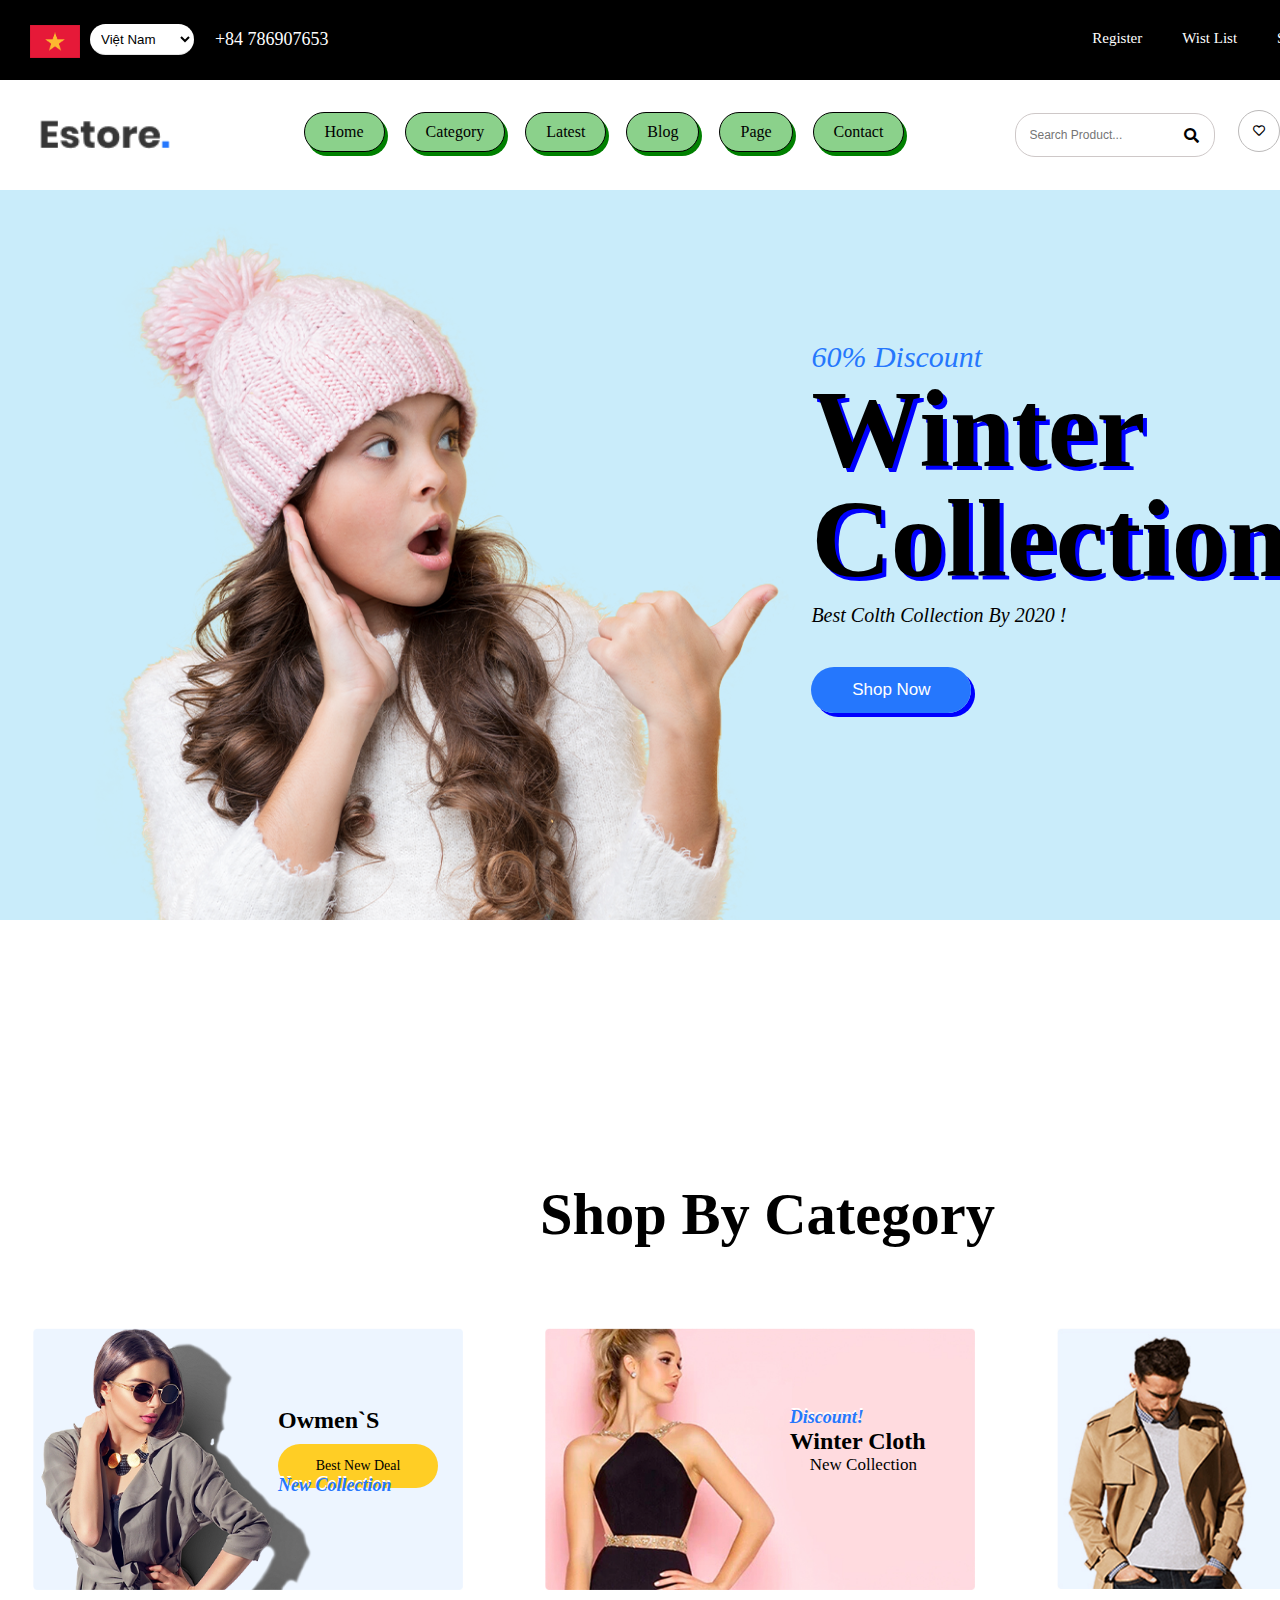
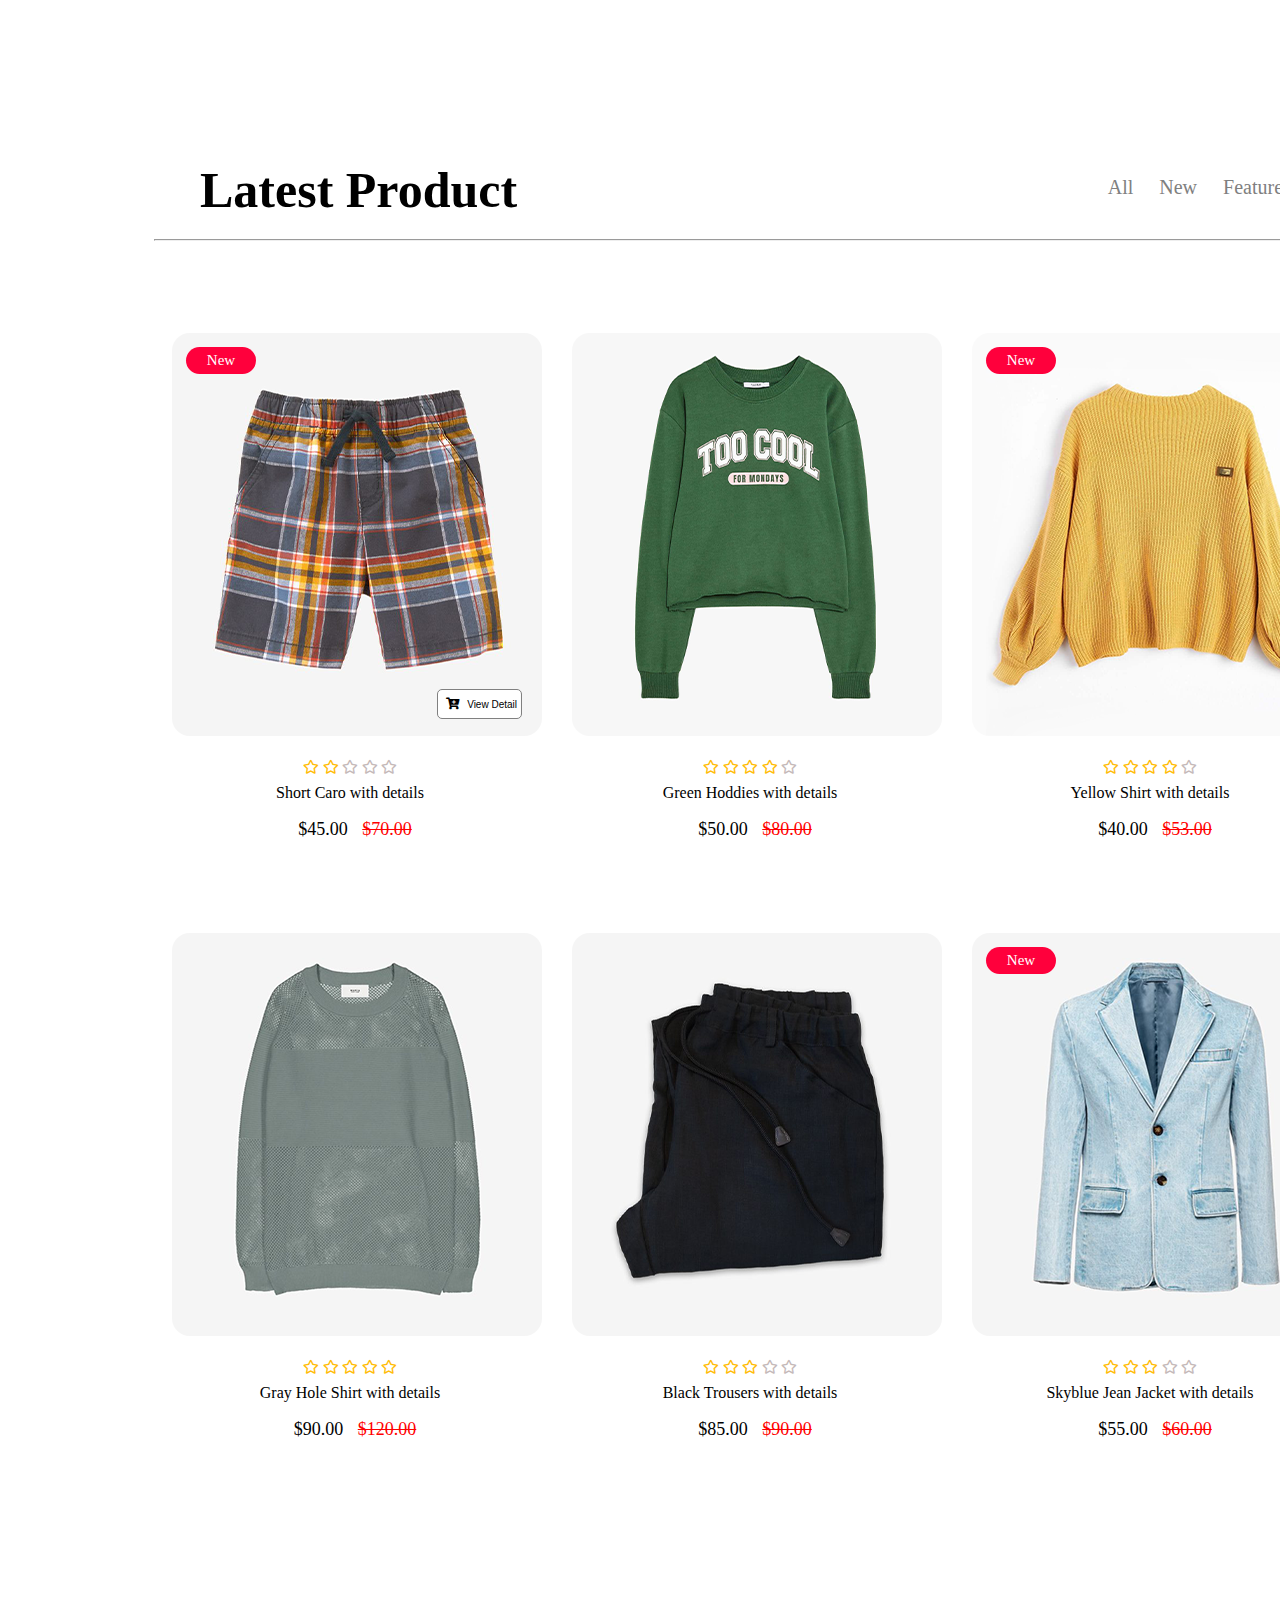
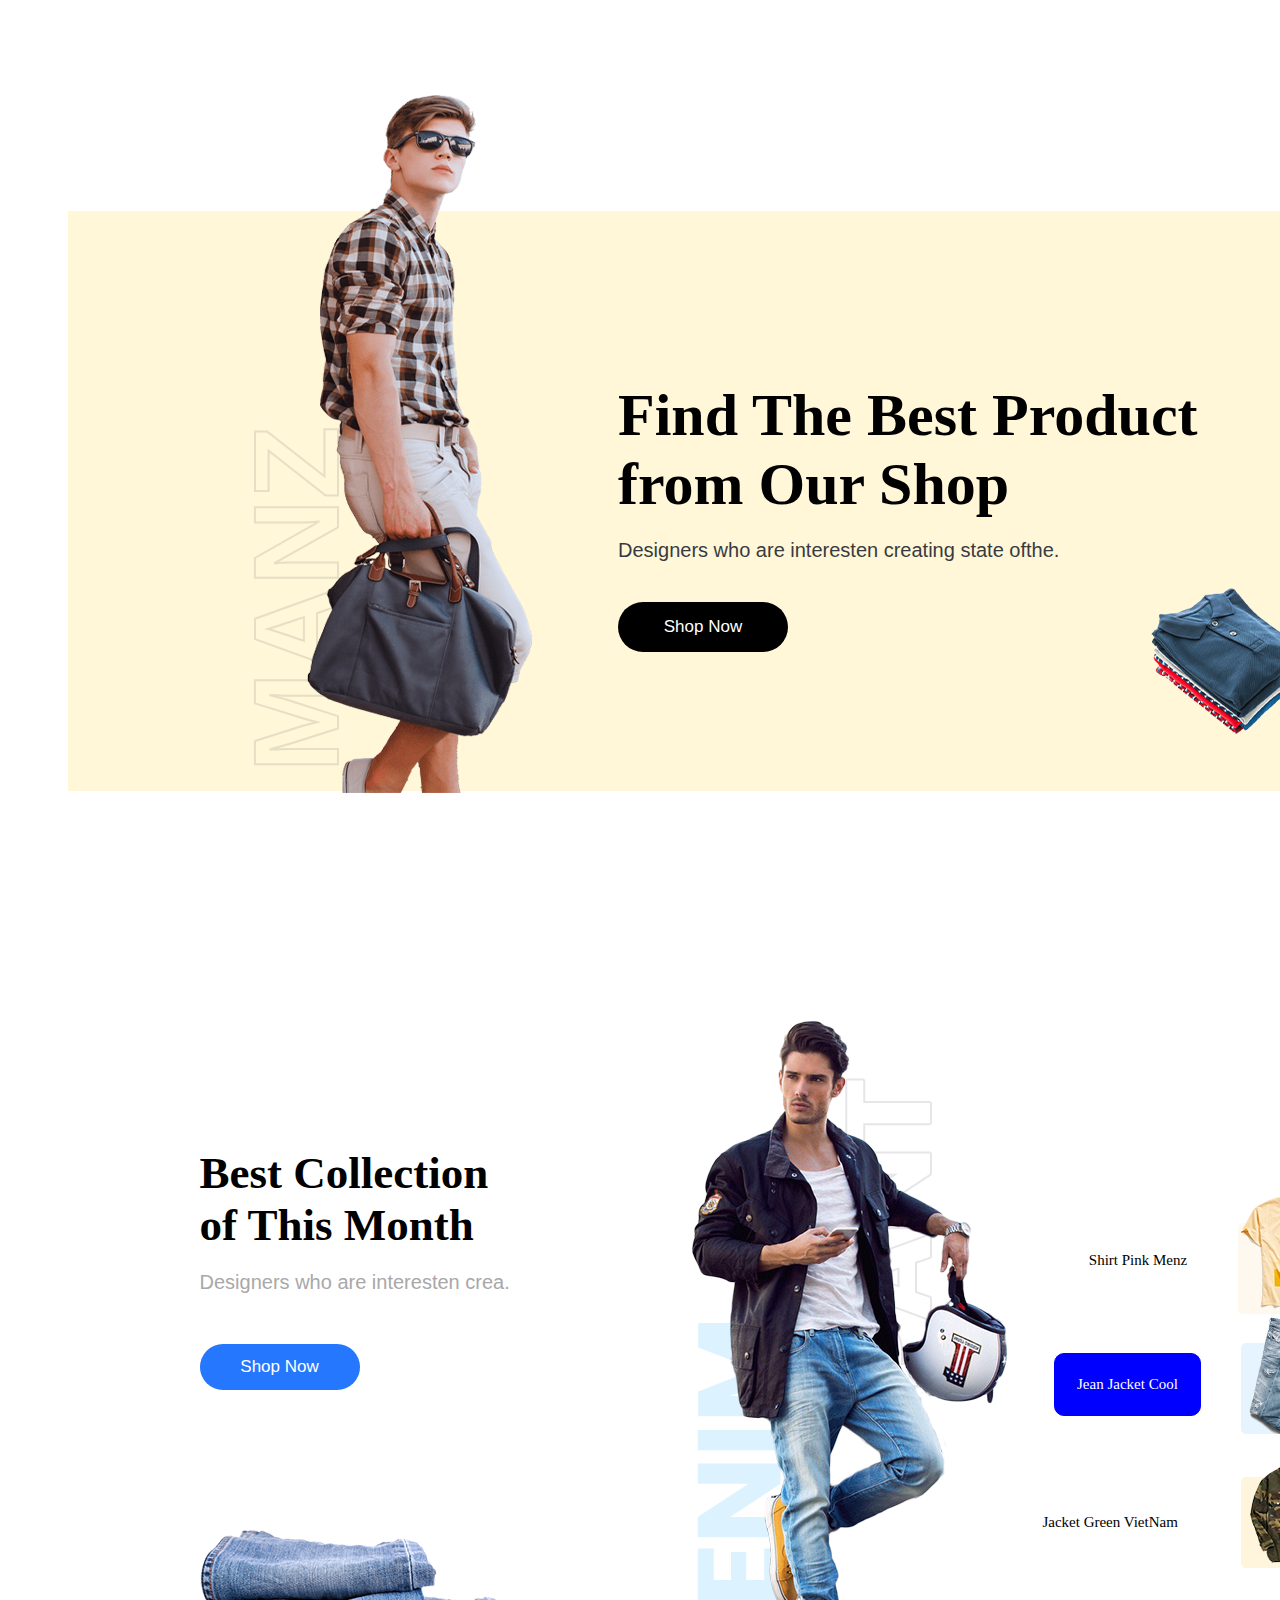
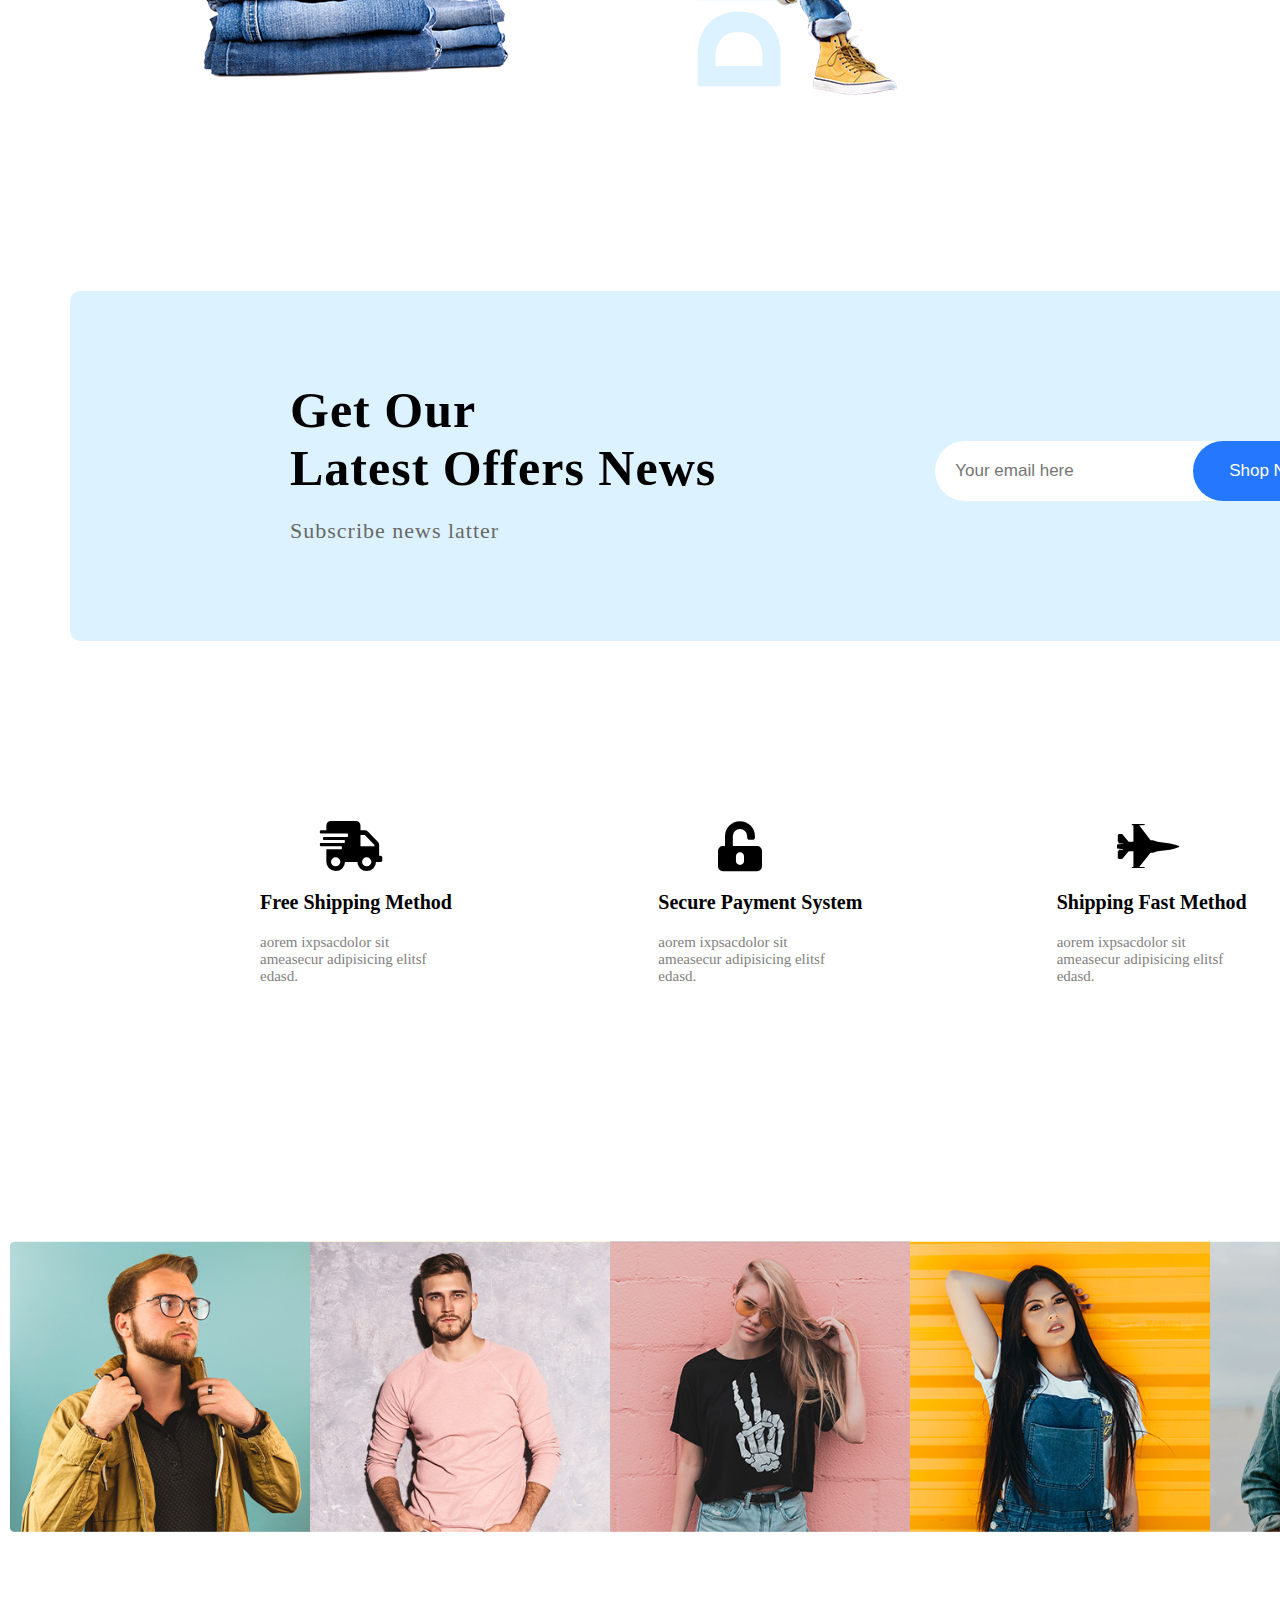
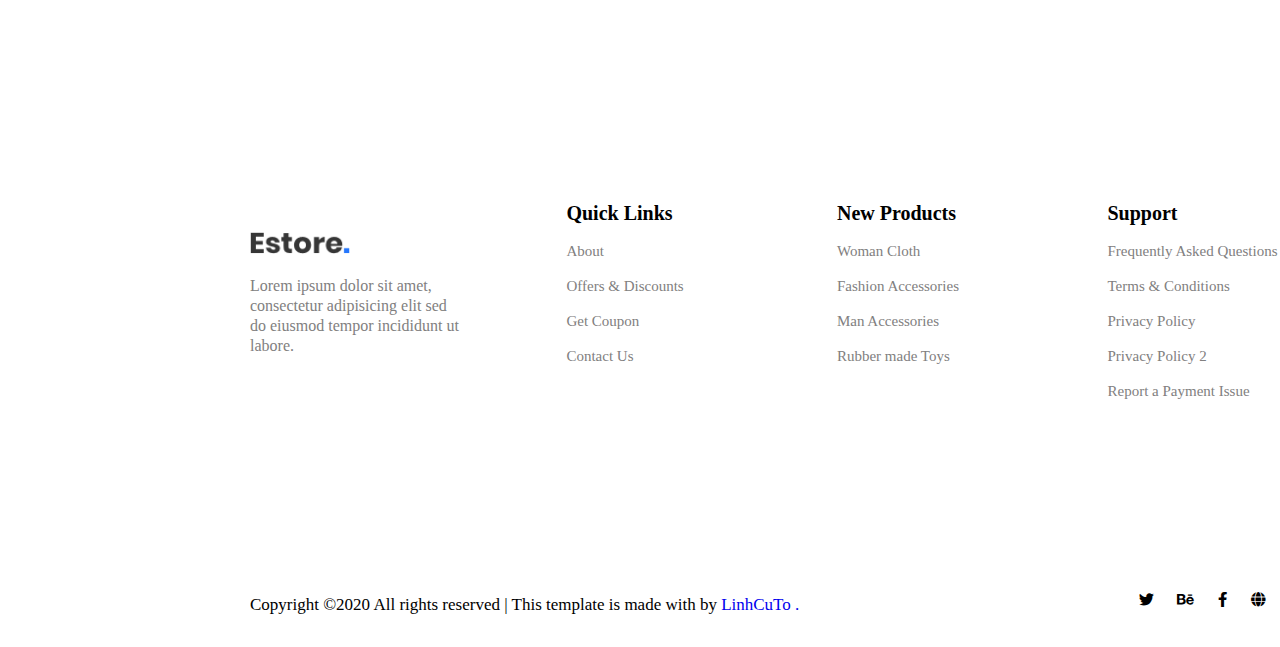
<file: index.html>
<!DOCTYPE html>
<html lang="en">

<head>
    <meta charset="UTF-8">
    <meta name="viewport" content="width=device-width, initial-scale=1.0">
    <!-- owlcarousel tao slider -->
    <link rel="stylesheet" href="/css/owl.carousel.min.css">
    <link rel=" stylesheet " href="/css/owl.theme.default.min.css">
    <!-- font -->
    <link rel="stylesheet " href="./css/font/font/css/all.min.css ">
    <link rel="stylesheet " href="css/style.css ">
    <title>Clothes</title>
</head>

<body>
    <div class="container ">
        <!-- START PHAN ACCOUNT TREN CUNG -->
        <div class="header_account ">
            <div class="flag_country ">
                <img src="/css/img/vietnam.png " alt=" ">
                <select name=" " id=" " class="select_country ">
                    <option value=" ">Việt Nam</option>
                    <option value=" ">Hoa Kỳ</option>
                    <option value=" ">Đức</option>
                    <option value=" ">Brazil</option>
                    <option value=" ">Thái Lan</option>
                    <option value=" ">Trung Quốc</option>
                    <option value=" ">Amernia</option>
                </select>
                <small>+84 786907653</small>
            </div>
            <div class="menuAccount ">
                <ul>
                    <li>
                        <a href="SignUp.html" target="blank">Register</a>
                    </li>
                    <li>
                        <a href=" ">Wist List</a>
                    </li>
                    <li>
                        <a href=" ">Shopping</a>
                    </li>
                    <li>
                        <a href=" ">Cart</a>
                    </li>
                    <li>
                        <a href=" ">Check Out</a>
                    </li>


                </ul>
            </div>


        </div>
        <!-- START PHAN HEADER -->
        <header>
            <div class="logo ">
                <a href=" "> <img src="/css/img/logo (1).png " alt=" "></a>
            </div>

            <nav class="menu ">
                <ul>
                    <li>
                        <a href=" ">Home</a>
                    </li>
                    <li>
                        <a href=" ">Category</a>
                        <ul class="sub_menu">
                            <li>
                                <a href="">Children's Wear</a>
                            </li>
                            <li>
                                <a href="">Office Clothing</a>
                            </li>
                            <li>
                                <a href="">Youthful Style</a>
                            </li>
                            <li>
                                <a href="">Cool Baby</a>
                            </li>
                            <li>
                                <a href="">Evening Dress</a>
                            </li>
                            <li>
                                <a href="">Gentlemen Luxury</a>
                            </li>

                        </ul>
                    </li>
                    <li>
                        <a href=" ">Latest</a>
                    </li>
                    <li>
                        <a href=" ">Blog</a>
                    </li>
                    <li>
                        <a href=" ">Page</a>
                    </li>
                    <li>
                        <a href=" ">Contact</a>
                        <ul class="sub_menu">
                            <li>
                                <a href="https://www.facebook.com/linh04102000/" target="blank"><i class="fab fa-facebook-f " style="color: green;"></i>Facebook</a>
                            </li>
                            <li>
                                <a href="/zaloQR.html" target="blank"> <img src="/css/img/zalo (1).png" alt="" style="width:23px;margin:6px 0px 0px 6px;color: green;"> Zalo</a>
                            </li>
                            <li>
                                <a href=""><i class="fas fa-phone-volume" style="margin-left:12px;color: green;" ></i>      055899433</a>
                            </li>
                        </ul>
                    </li>
                </ul>

            </nav>


            <div class="boxSearch ">
                <input type="text " name="search " id=" " placeholder="Search Product... ">
                <a href=" "> <i class="fas fa-search "></i></a>
            </div>


            <div class="icon ">
                <a href=" "><i class="far fa-heart "></i></a>
                <a href=" "><i class="fas fa-shopping-cart "></i></a>
            </div>


            <div class="btnSignIn ">
                <a href=" "><button>Sign In</button></a>
            </div>

        </header>


        <!-- STAR SLIDER 1 -->
        <!-- class owl-carousel lam di chuyen slider -->
        <div class="owl-carousel">
            <slider class="slider1">
                <div class="img_girl ">
                    <img src="/css/img/girl.png " alt=" ">

                </div>
                <div class="title_slider ">
                    <span>60% Discount</span>
                    <h3>Winter Collection</h3>
                    <p>Best Colth Collection By 2020 !</p>
                    <button> <a href="" style="color: #fff;">Shop Now</a> </button>
                </div>
            </slider>


            <!-- STAR SLIDER 2 -->
            <slider class="slider2">
                <div class="img_man ">
                    <img src="/css/img/man_slider.png " alt=" ">
                </div>
                <div class="title_slider2 ">
                    <span>70% Discount</span>
                    <h3>Men's <br> Big-Tall Vest</h3>
                    <p>Up to 70% off for office Man!</p>
                    <button> <a href=""style="color: #fff;">Shop Now</a> </button>
                </div>
            </slider>

            <!-- STAR SLIDER 3 -->
            <slider class="slider3">
                <div class="img_kid">
                    <img src="/css/img/kid_model.png " alt=" ">
                </div>
                <div class="title_slider3 ">
                    <span>40% Discount</span>
                    <h3>Children's T-Shirt</h3>
                    <p>40% Discount Today Todayy!</p>
                    <button><a href="" style="color: #fff;">Shop Now</a></button>
                </div>
            </slider>
            <!-- STAR SLIDER 4 -->
            <slider class="slider4">
                <div class="img_kid">
                    <img src="/css/img/baby.png " alt=" ">
                </div>
                <div class="title_slider4 ">
                    <span>STROLLER 3 IN 1</span>
                    <h3>Set clothes Baby</h3>
                    <p>New 2020 check pattern baby stroller 3 in 1 !!! </p>
                    <button><a href="" style="color: #fff;">Shop Now</a></button>
                </div>
            </slider>


        </div>
        <!-- START SHOP BY CATEGORY -->
        <category>
            <div class="title_category ">
                <h3>Shop By Category</h3>
            </div>

            <div class="product_category ">
                <!-- moi div chua hinh anh va info category -->
                <div class="category-Owmen ">
                    <img src="/css/img/owmen.jpg " alt=" ">
                    <div class="info_category ">
                        <h3>Owmen`S</h3>
                        <span><a href=" ">Best New Deal</a></span>
                        <small>New Collection</small>
                    </div>
                </div>

                <div class="category-WinterCloth ">
                    <img src="/css/img/winter.jpg " alt=" ">
                    <div class="info_category_winter ">
                        <span>Discount!</span>
                        <h3>Winter Cloth</h3>
                        <small>New Collection</small>
                    </div>
                </div>

                <div class="category-ManCloth ">
                    <img src="/css/img/Man.jpg " alt=" ">
                    <div class="info_category ">
                        <h3>Man`S Cloth</h3>
                        <span><a href=" ">Best New Deal</a></span>
                        <small>New Collection</small>
                    </div>
                </div>

            </div>
        </category>
        <!-- START HEADER LATEST PRODUCT -->
        <latest-product>
            <div class="header_latest-product ">
                <h3>Latest Product</h3>
                <nav class="menu_latest_product ">
                    <ul>
                        <li>
                            <a href=" ">All</a>
                        </li>

                        <li>
                            <a href=" ">New</a>
                        </li>

                        <li>
                            <a href=" ">Featured</a>
                        </li>

                        <li>
                            <a href=" ">Offer</a>
                        </li>
                    </ul>
                </nav>
            </div>
            <hr>
        </latest-product>
        <!-- START LIST-PRODUCT -->
        <list_product>
            <div class="wrap_list-product ">
                <div class="product">
                    <!-- sp1 -->
                    <img src="/css/img/p1.png " alt=" ">
                    <span class="product_new ">New</span>
                    <button onclick="displayBlockViewDetail()" class="view-detail">
                        <i class="fas fa-cart-plus"></i> View Detail
                    </button>
                    <div class="ratting_product ">
                        <i class="far fa-star "></i>
                        <i class="far fa-star "></i>
                        <i class="far fa-star low-star "></i>
                        <i class="far fa-star low-star "></i>
                        <i class="far fa-star low-star "></i>
                    </div>
                    <a href=" ">Short Caro with details</a>
                    <div class="price_product ">
                        <span class="now-price ">$45.00</span>
                        <span class="old-price ">$70.00</span>
                    </div>
                    <!-- img product more -->
                    <div id="imgProduct-More">
                        <div class="main-Img">
                            <img src="/css/img/short1.png" alt="product \" class="pro_img">
                        </div>
                        <div class="thumb_img">
                            <div class="box-active" onclick="changeImage(this)">
                                <img src="/css/img/short1.png" alt="thumb \">
                            </div>
                            <div class="box" onclick="changeImage(this)">
                                <img src="/css/img/short2.png" alt="thumb \">
                            </div>
                            <div class="box" onclick="changeImage(this)">
                                <img src="/css/img/short3.jpg" alt="thumb \">
                            </div>
                            <div class="box" onclick="changeImage(this)">
                                <img src="/css/img/short14png.jpg" alt="thumb \">
                            </div>
                            <div class="box" onclick="changeImage(this)">
                                <img src="/css/img/short5.png" alt="thumb \">
                            </div>
                            <div class="box" onclick="changeImage(this)">
                                <img src="/css/img/short6.png" alt="thumb \">
                            </div>
                            <div class=" box " onclick="changeImage(this)">
                                <img src="/css/img/short7.jpg " alt="thumb \ ">
                            </div>
                            <div class="box " onclick="changeImage(this)">
                                <img src="/css/img/short8.png " alt="thumb \ ">
                            </div>
                        </div>
                        <div class="cancle" onclick="displayNoneViewDetail(this)"><i class="far fa-window-close"></i></div>
                    </div>
                </div>




                <div class="product ">
                    <!-- sp2 -->
                    <img src="/css/img/p2.png " alt=" ">
                    <div class="ratting_product ">
                        <i class="far fa-star "></i>
                        <i class="far fa-star "></i>
                        <i class="far fa-star "></i>
                        <i class="far fa-star "></i>
                        <i class="far fa-star low-star "></i>
                    </div>
                    <a href=" ">Green Hoddies with details</a>
                    <div class="price_product ">
                        <span class="now-price ">$50.00</span>
                        <span class="old-price ">$80.00</span>
                    </div>
                </div>

                <div class="product ">
                    <!-- sp3 -->
                    <img src="/css/img/p3.png " alt=" ">
                    <span class="product_new ">New</span>
                    <div class="ratting_product ">
                        <i class="far fa-star "></i>
                        <i class="far fa-star "></i>
                        <i class="far fa-star "></i>
                        <i class="far fa-star "></i>
                        <i class="far fa-star low-star "></i>
                    </div>
                    <a href=" ">Yellow Shirt with details</a>
                    <div class="price_product ">
                        <span class="now-price ">$40.00</span>
                        <span class="old-price ">$53.00</span>
                    </div>
                </div>

                <div class="product ">
                    <!-- sp4 -->
                    <img src="/css/img/p4.png " alt=" ">
                    <div class="ratting_product ">
                        <i class="far fa-star "></i>
                        <i class="far fa-star "></i>
                        <i class="far fa-star "></i>
                        <i class="far fa-star "></i>
                        <i class="far fa-star "></i>
                    </div>
                    <a href=" ">Gray Hole Shirt with details</a>
                    <div class="price_product ">
                        <span class="now-price ">$90.00</span>
                        <span class="old-price ">$120.00</span>
                    </div>
                </div>

                <div class="product ">
                    <!-- sp5 -->
                    <img src="/css/img/p5.png " alt=" ">
                    <div class="ratting_product ">
                        <i class="far fa-star "></i>
                        <i class="far fa-star "></i>
                        <i class="far fa-star "></i>
                        <i class="far fa-star low-star "></i>
                        <i class="far fa-star low-star "></i>
                    </div>
                    <a href=" ">Black Trousers with details</a>
                    <div class="price_product ">
                        <span class="now-price ">$85.00</span>
                        <span class="old-price ">$90.00</span>
                    </div>
                </div>

                <div class="product ">
                    <!-- sp6 -->
                    <img src="/css/img/p6.png " alt=" ">
                    <span class="product_new ">New</span>
                    <div class="ratting_product ">
                        <i class="far fa-star "></i>
                        <i class="far fa-star "></i>
                        <i class="far fa-star "></i>
                        <i class="far fa-star low-star "></i>
                        <i class="far fa-star low-star "></i>
                    </div>
                    <a href=" ">Skyblue Jean Jacket with details</a>
                    <div class="price_product ">
                        <span class="now-price ">$55.00</span>
                        <span class="old-price ">$60.00</span>
                    </div>
                </div>
            </div>

        </list_product>
        <!-- START BEST-PRODUCT -->
        <best-product>
            <div class="imgManPB ">
                <img src="/css/img/man_best-product.png " alt=" ">
            </div>
            <div class="wrapBest-Product ">
                <h3 class="text-hiden ">MANZ</h3>
                <div class="infoBestProduct ">
                    <h3>Find The Best Product <br> from Our Shop</h3>
                    <p>Designers who are interesten creating state ofthe.</p>
                    <button>Shop Now</button>
                </div>
                <div class="imgShirtPolo ">
                    <img src="/css/img/polo.png " alt=" ">
                </div>
            </div>
        </best-product>

        <!-- START Best Collection -->
        <best-collection>
            <div class="imgManBC ">
                <img src="/css/img/bestcollection.png " alt=" ">
            </div>
            <div class="wrap-bestCollection ">
                <div class="title-bestCollection ">
                    <h3>Best Collection <br> of This Month</h3>
                    <p>Designers who are interesten crea.</p>
                    <button>Shop Now</button>
                    <img src="/css/img/jean1.png " alt=" ">
                </div>
                <!-- items -->
                <div class="item_BC ">
                    <div class="nameItemBC1 ">
                        <span>Shirt Pink Menz</span>
                    </div>
                    <div class="imgItemBc1 ">
                        <img src="/css/img/thunhong.png " alt=" ">
                    </div>
                    <div class="nameItemBC2 ">
                        <span>Jean Jacket Cool</span>
                    </div>
                    <div class="imgItemBc2 ">
                        <img src="/css/img/jeandai.png " alt=" ">
                    </div>
                    <div class="nameItemBC3 ">
                        <span>Jacket Green VietNam</span>
                    </div>
                    <div class="imgItemBc3 ">
                        <img src="/css/img/khoacbodoi.png " alt=" ">
                    </div>
                </div>
            </div>


        </best-collection>
        <!-- START Get Our Latest Offers News -->
        <latest-offer>
            <div class="title_latest-offer ">
                <h3>Get Our <br> Latest Offers News</h3>
                <span>Subscribe news latter</span>
            </div>
            <div class="Email ">
                <input type="email " placeholder="Your email here ">
                <div class="buttonEmail ">
                    <button>Shop Now</button>
                </div>
            </div>

        </latest-offer>

        <!--START SHIPPING-->
        <shipping>
            <div class="shippingMethod ">
                <i class="fas fa-shipping-fast "></i>
                <h3>Free Shipping Method</h3>
                <p>aorem ixpsacdolor sit <br> ameasecur adipisicing elitsf <br> edasd.</p>
            </div>

            <div class="securePayment ">
                <i class="fas fa-unlock-alt "></i>
                <h3>Secure Payment System</h3>
                <p>aorem ixpsacdolor sit <br> ameasecur adipisicing elitsf <br> edasd.</p>
            </div>

            <div class="shippingFast ">
                <i class="fas fa-fighter-jet "></i>
                <h3>Shipping Fast Method</h3>
                <p>aorem ixpsacdolor sit <br> ameasecur adipisicing elitsf <br> edasd.</p>
            </div>
        </shipping>
        <!-- START SLIDER MODEL -->
        <model>
            <img src="/css/img/model1.jpg " alt=" ">
            <img src="/css/img/model2.jpg " alt=" ">
            <img src="/css/img/model3.jpg " alt=" ">
            <img src="/css/img/model4.jpg " alt=" ">
            <img src="/css/img/model5.jpg " alt=" ">
        </model>

        <!-- START INFO SHOP -->
        <info-shop>
            <div class="logoInfo ">
                <img src="/css/img/logo (1).png " alt=" ">
                <p>Lorem ipsum dolor sit amet, consectetur adipisicing elit sed do eiusmod tempor incididunt ut labore.</p>
            </div>

            <div class="quickLinks ">
                <h4>Quick Links</h4>
                <ul>
                    <li>
                        <a href=" ">About</a>
                    </li>
                    <li>
                        <a href=" ">Offers & Discounts</a>
                    </li>
                    <li>
                        <a href=" ">Get Coupon</a>
                    </li>
                    <li>
                        <a href=" ">Contact Us</a>
                    </li>
                </ul>
            </div>
            <!--  -->
            <div class="newProducts ">
                <h4>New Products</h4>
                <ul>
                    <li>
                        <a href=" ">Woman Cloth</a>
                    </li>
                    <li>
                        <a href=" ">Fashion Accessories</a>
                    </li>
                    <li>
                        <a href=" ">Man Accessories</a>
                    </li>
                    <li>
                        <a href=" ">Rubber made Toys</a>
                    </li>
                </ul>
            </div>
            <!--  -->
            <div class="Support ">
                <h4>Support</h4>
                <ul>
                    <li>
                        <a href=" ">Frequently Asked Questions</a>
                    </li>
                    <li>
                        <a href=" ">Terms & Conditions</a>
                    </li>
                    <li>
                        <a href=" ">Privacy Policy</a>
                    </li>
                    <li>
                        <a href=" ">Privacy Policy 2</a>
                    </li>
                    <li>
                        <a href=" ">Report a Payment Issue</a>
                    </li>
                </ul>
            </div>
        </info-shop>
        <!-- START FOOTER -->
        <footer>
            <div class="copyright ">
                <p>Copyright ©2020 All rights reserved | This template is made with by
                    <a href="https://www.facebook.com/linh04102000 " target="blank ">LinhCuTo .</a>
                </p>
            </div>
            <div class="sci ">
                <a href=" ">
                    <i class="fab fa-twitter "></i>
                </a>

                <a href=" "><i class="fab fa-behance "></i></a>
                <a href="https://www.facebook.com/linh04102000 " target="blank "><i class="fab fa-facebook-f "></i></a>

                <a href=" "><i class="fas fa-globe "></i></a>
            </div>
        </footer>

    </div>

    <!-- nhúng js trc body -->
    <script src="https://code.jquery.com/jquery-3.5.1.min.js "></script>
    <script src="/js/owl.carousel.min.js "></script>
    <!-- doan code set up copy tren trang chủ -->
    <script>
        $('.owl-carousel').owlCarousel({
            // items 1 tức là 1 slide trên 1 page
            items: 01,
            lazyLoad: true,
            loop: false,
            // k doule slider
            margin: 0
        });
    </script>
    <script>
        // <!-- hàm hiển thị img product khi click vào button view detail -->
        function displayBlockViewDetail() {
            document.getElementById('imgProduct-More').style.display = 'block';
            document.getElementById('imgProduct-More').style.display = 'flex';
        }
        // hàm display none img product khi click dau X -->
        function displayNoneViewDetail() {
            document.getElementById('imgProduct-More').style.display = 'none';
        }
        // <!-- hàm thay đổi ảnh chính khi click ảnh nhỏ-->
        function changeImage(event) {
            document.querySelector(".pro_img").src = event.children[0].src
        }
    </script>
</body>

</html>

</html>
</file>
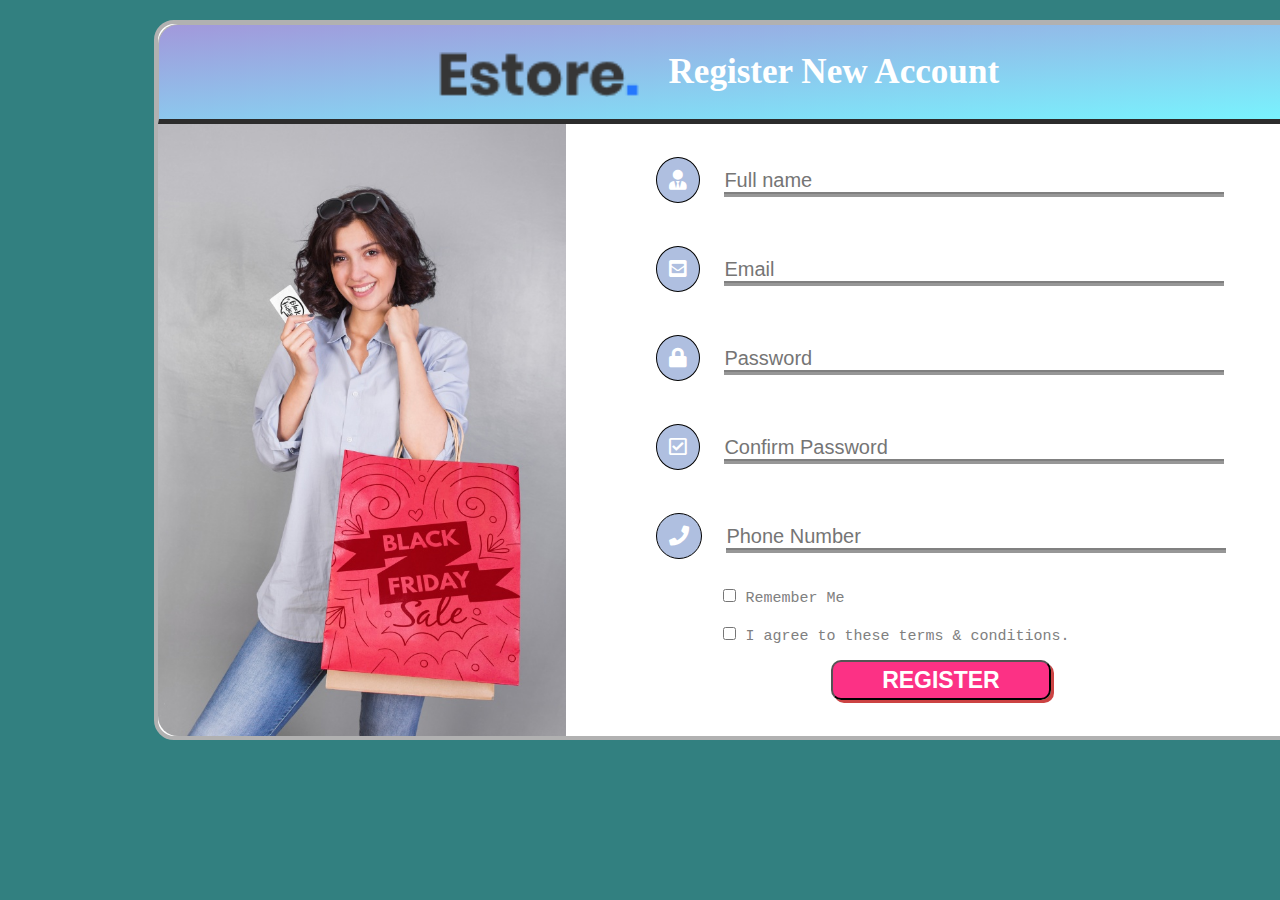
<file: SignUp.html>
<!DOCTYPE html>
<html lang="en">

<head>
    <meta charset="UTF-8">
    <meta name="viewport" content="width=device-width, initial-scale=1.0">
    <link rel="stylesheet" href="/css/font/font/css/all.min.css">
    <link rel="stylesheet" href="/css/SignUp.css">
    <title>Sign Up</title>
</head>

<body>
    <div class="container">
        <div class="boxSignUp">
            <div class="headerBox">
                <a href=""> <img src="/css/img/logo (1).png" alt=""></a>
                <h3>Register New Account</h3>
            </div>
            <div class="wrapContent">
                <div class="bgForm-left">
                    <img src="/css/img/bg_signup.jpg" alt="">
                </div>
                <div class="boxForm">
                    <div class="inputForm">
                        <i class="fas fa-user-tie"></i>
                        <input type="text" placeholder="Full name" class="inputF">
                    </div>
                    <div class="inputForm">
                        <i class="fas fa-envelope-square"></i>
                        <input type="email" placeholder="Email" class="inputF">
                    </div>
                    <div class="inputForm">
                        <i class="fas fa-lock"></i>
                        <input type="password" placeholder="Password" class="inputF">
                    </div>
                    <div class="inputForm">
                        <i class="far fa-check-square"></i>
                        <input type="password" placeholder="Confirm Password" class="inputF">
                    </div>
                    <div class="inputForm">
                        <i class="fas fa-phone"></i>
                        <input type="text" placeholder="Phone Number" class="inputF">
                    </div>
                    <div class="checkPass">
                        <input type="checkbox" class="inputC"><label for="">Remember Me</label>
                    </div>
                    <div class="checkPass">
                        <input type="checkbox" class="inputC"><label for="">I agree to these terms & conditions.</label>
                    </div>
                    <div class="btnRegister">
                        <button onclick="myNotification()"><a href="index.html" target="blank">Register</a></button>
                    </div>
                </div>
            </div>

        </div>
    </div>
    <script>
        function myNotification() {
            alert("Congratulations! You have successfully created your account.");
        }
    </script>
</body>

</html>
</file>
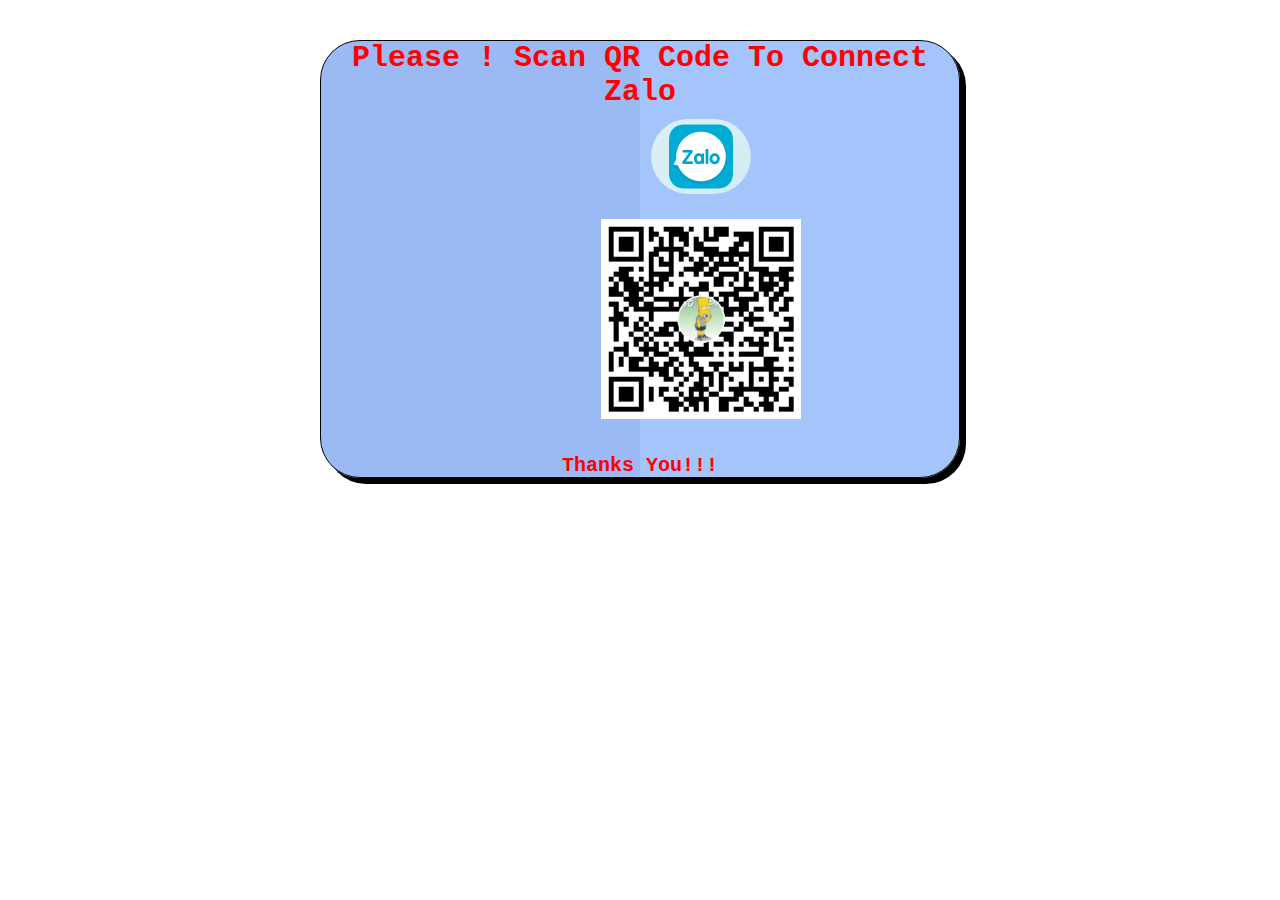
<file: zaloQR.html>
<!DOCTYPE html>
<html lang="en">

<head>
    <meta charset="UTF-8">
    <meta name="viewport" content="width=device-width, initial-scale=1.0">
    <style>
        * {
            margin: 0;
            padding: 0;
            box-sizing: border-box;
            font-family: 'Courier New', Courier, monospace;
        }
        
        .container {
            width: 50%;
            height: auto;
            margin: 0 auto;
            margin-top: 40px;
            border: 1px solid #000;
            border-radius: 40px;
            box-shadow: 6px 6px black;
            background: linear-gradient(to right, rgb(155, 186, 243) 50%, #a4c5fc 50%);
        }
        
        h4 {
            text-align: center;
            font-size: 30px;
            color: red;
            font-weight: bolder;
        }
        
        .logoZalo {
            margin-left: 330px;
            margin-top: 10px;
            width: 100px;
            border-radius: 40px;
        }
        
        .qrZalo {
            margin-top: 20px;
            margin-left: 280px;
            width: 200px;
        }
        
        span {
            display: block;
            text-align: center;
            font-size: 20px;
            font-weight: bolder;
            color: red;
            margin-top: 30px;
        }
    </style>
    <title>QR Zalo</title>
</head>

<body>
    <div class="container">
        <h4>Please ! Scan QR Code To Connect Zalo</h4>
        <img src="/css/img/zalo.gif" alt="" class="logoZalo"> <br>
        <img src="/css/img/qrzalo.jpg" alt="" class="qrZalo"> <br>
        <span>Thanks You!!!</span>
    </div>
</body>

</html>
</file>
<file: css/style.css>
* {
    margin: 0;
    padding: 0;
    box-sizing: border-box;
}

body {
    font-family: "Yellowtail", cursive;
    cursor: context-menu;
    overflow-x: hidden;
    /* Hide horizontal scrollbar */
}

html {
    font-size: 62.5%;
}

ul {
    list-style-type: none;
}

a {
    text-decoration: none;
}

.container {
    width: 1535px;
    margin: 0 auto;
}

img:hover {
    cursor: zoom-in;
}


/* Phan account dau trang */

.header_account {
    display: flex;
    width: 100%;
    height: 8rem;
    background-color: #000;
    position: relative;
}

.flag_country {
    width: 40%;
    display: block;
}

.flag_country img {
    width: 8rem;
    padding-top: 2.5rem;
    padding-left: 3rem;
}

.flag_country img {
    cursor: pointer;
}


/* css va custom select */

.header_account .select_country {
    position: absolute;
    top: 30%;
    margin-left: 10px;
    color: #000;
    padding: 6px 6px;
    border: 1px solid transparent;
    border-radius: 20px;
    border-color: transparent transparent rgba(0, 0, 0, 0.1) transparent;
    cursor: pointer;
    user-select: none;
    background-color: #FFF;
}

.header_account .select_country option {
    color: green;
}

.header_account .select_country:hover {
    background-color: rgb(199, 220, 240);
    cursor: pointer;
}

.header_account small {
    color: #fff;
    position: absolute;
    top: 36%;
    left: 14%;
    font-size: 1.8rem;
}

.header_account small:hover {
    color: red;
}

.menuAccount {
    display: block;
    width: 60%;
}

.menuAccount ul {
    display: flex;
    padding: 1rem;
    justify-content: flex-end;
}

.menuAccount ul li {
    margin: 2rem;
    font-size: 1.5rem;
}

.menuAccount ul li a {
    color: #fff;
    transition: all .3s ease-out 0s
}

.menuAccount ul li a:hover {
    color: red;
}


/* START HEADER */

header {
    display: flex;
    width: 100%;
    height: 11rem;
}


/* phan logo */

header .logo {
    width: 10%;
    display: block;
}

header .logo img {
    width: 13rem;
    margin: 4rem;
}


/* phan menu */

.menu {
    width: 60%;
}

.menu ul {
    display: flex;
    margin-top: 3.2rem;
    margin-left: 13rem;
}

.menu ul li {
    margin: 0;
    padding: 0;
    position: relative;
    border: 1px solid #000;
    border-radius: 20px;
    padding: 1rem 2rem 1rem 2rem;
    margin-left: 2rem;
    background-color: rgb(139, 209, 139);
    box-shadow: 3px 4px green;
}

.menu ul li a {
    font-size: 1.6rem;
    font-weight: 500;
    color: #000;
    transition: all .3s ease-out 0s
}

.menu ul li a:hover {
    color: #fff;
}


/* sub menu */

.menu ul li .sub_menu {
    position: absolute;
    display: none;
    width: 180%;
    top: 30%;
    left: -100%;
}

.menu ul li .sub_menu li {
    margin: 0.2rem;
    border-radius: 10px;
    border-bottom: 3px solid #000;
    box-shadow: 2px 2px green;
}

.menu ul li .sub_menu li {
    display: block;
    text-align: left;
    width: 100%;
}

.menu ul li .sub_menu li a:hover {
    font-weight: bold;
}

.menu ul li:hover .sub_menu {
    display: block;
    z-index: 1111;
}


/* o tim kiem */

.boxSearch {
    width: 10%;
    margin-top: 3.3rem;
    position: relative;
    margin-right: 2rem;
}

.boxSearch input {
    width: 20rem;
    font-size: 1.2rem;
    border-radius: 2rem;
    border: 0.1px solid rgb(206, 200, 200);
    padding: 1.4rem;
}

.boxSearch input:hover {
    cursor: pointer;
}

.fa-search {
    position: absolute;
    top: 19%;
    right: -20%;
    font-size: 1.5rem;
    color: #000;
}


/* 2 icon */

.icon {
    display: block;
    width: 10%;
    margin-top: 3rem;
    margin-left: 5rem;
    font-size: 1.2rem;
}

.fa-heart {
    margin-right: 2.5rem;
    background-color: white;
    border-radius: 50%;
    border: 1px solid grey;
    padding: 1.4rem;
    color: #000;
    border: 0.1px solid rgb(187, 185, 185);
}

.fa-heart:hover {
    background-color: rgb(228, 222, 222);
}

.fa-shopping-cart {
    background-color: white;
    border-radius: 50%;
    border: 1px solid grey;
    padding: 1.4rem;
    color: #000;
    border: 0.1px solid rgb(187, 185, 185);
}

.fa-shopping-cart:hover {
    background-color: rgb(228, 222, 222);
}


/* nut dang nhap */

.btnSignIn {
    width: 10%;
    margin-top: 2.6rem;
    margin-left: 1rem;
}

.btnSignIn button {
    font-size: 1.7rem;
    border-radius: 4rem;
    padding: 1.3rem;
    width: 12rem;
    color: #fff;
    background: #2577fd;
    border: none;
    /* hieu ung button dich chuyen mau dam nhat tu trai sang phai */
    background: linear-gradient(to right, rgb(155, 186, 243) 50%, #2577fd 50%);
    background-size: 200% 100%;
    background-position: right bottom;
    transition: all .3s ease-out;
}

.btnSignIn button:hover {
    background-position: left bottom;
    cursor: pointer;
    border: 1px solid blue;
}


/* START SLIDER */

slider {
    display: block;
    width: 100%;
    height: 73rem;
    background: #c9ecfa;
    display: flex;
    position: absolute;
}

slider .img_girl img {
    width: 67.5rem;
    margin-left: 8.5rem;
    margin-top: 3rem;
    animation-timing-function: ease;
    animation: Animate 7s 1;
    position: relative;
}

slider .img_man img {
    width: 67rem;
    margin-left: 10rem;
    margin-top: 15rem;
    animation-timing-function: ease;
    animation: Animate 7s 1;
    position: relative;
}

slider .img_kid img {
    width: 67rem;
    margin-left: 2rem;
    margin-top: 20rem;
    animation-timing-function: ease;
    animation: Animate 7s 1;
    position: relative;
}


/* ANIMATE CÔ BÉ DI CHUYỂN TỪ BÊN TRÁI VÀO TRONG ,PHẢI SÉT CHO N POSITION LÀ RELATIVE */

@keyframes Animate {
    from {
        left: 0px;
    }
    to {
        left: 10rem;
    }
}

slider .img_girl img:hover {
    cursor: context-menu;
}

.title_slider {
    margin-top: 15rem;
    margin-left: 10rem;
}

.title_slider span {
    font-size: 3rem;
    color: #2577fd;
    font-style: italic;
}

.title_slider h3 {
    font-size: 11rem;
    font-family: "Playfair Display", serif;
    line-height: 11rem;
    color: #000;
    /* set thời giam,đặt tên animate */
    animation-duration: 10s;
    animation-name: colorTitle;
    animation-iteration-count: infinite;
    text-shadow: 4px 4px blue;
}


/* ANIMATION LOANG MÀU TEXT thẻ H3 */


/* @keyframes colorTitle {
    from {
        color: #000;
    }
    to {
        color: rgb(252, 205, 53);
    }
} */


/* loang màu text H3 */

@keyframes colorTitle {
    0% {
        color: rgb(4, 0, 255);
    }
    25% {
        color: rgb(240, 194, 68);
    }
    50% {
        color: rgb(139, 209, 139);
    }
    100% {
        color: rgb(255, 0, 0);
    }
}

.title_slider p {
    font-size: 2rem;
    font-family: "Playfair Display", serif;
    font-style: italic;
    margin-top: 1rem;
}

.title_slider button {
    margin-top: 4rem;
    font-size: 1.7rem;
    border-radius: 4rem;
    padding: 1.3rem;
    width: 16rem;
    background: #2577fd;
    border: none;
    /* hieu ung button dich chuyen mau dam nhat tu trai sang phai */
    background: linear-gradient(to right, rgb(155, 186, 243) 50%, #2577fd 50%);
    background-size: 200% 100%;
    background-position: right bottom;
    transition: all .3s ease-out;
    box-shadow: 4px 4px blue;
}

.title_slider button:hover {
    background-position: left bottom;
    cursor: pointer;
    border: 1px solid blue;
}


/* CSS Slider thứ 2 cho n khác cái mặc định */

.slider2 {
    background-image: linear-gradient(to bottom right, #FFCC66, #FFFFCC);
}

.title_slider2 {
    margin-top: 15rem;
    margin-left: 10rem;
}

.title_slider2 span {
    font-size: 3rem;
    color: #fd2525;
    font-style: italic;
}

.title_slider2 h3 {
    font-size: 11rem;
    font-family: "Playfair Display", serif;
    line-height: 11rem;
    color: #000;
    /* set thời giam,đặt tên animate */
    animation-duration: 10s;
    animation-name: colorTitle;
    animation-iteration-count: infinite;
    text-shadow: 4px 4px orange;
}

.title_slider2 p {
    font-size: 2rem;
    font-family: "Playfair Display", serif;
    font-style: italic;
    margin-top: 2rem;
}

.title_slider2 button {
    margin-top: 4rem;
    font-size: 1.7rem;
    border-radius: 4rem;
    padding: 1.3rem;
    width: 16rem;
    background: #2577fd;
    border: none;
    /* hieu ung button dich chuyen mau dam nhat tu trai sang phai */
    background: linear-gradient(to right, rgb(165, 165, 165) 50%, #000000 50%);
    background-size: 200% 100%;
    background-position: right bottom;
    transition: all .3s ease-out;
    box-shadow: 4px 4px black;
}

.title_slider2 button:hover {
    background-position: left bottom;
    cursor: pointer;
    border: 1px solid #fff;
}


/* slider 3 */

.slider3 {
    background-image: linear-gradient(to bottom right, #66CC66, #99FF99);
}

.title_slider3 {
    margin-top: 15rem;
    margin-left: 10rem;
}

.title_slider3 span {
    font-size: 3rem;
    color: blueviolet;
    font-style: italic;
}

.title_slider3 h3 {
    font-size: 11rem;
    font-family: "Playfair Display", serif;
    line-height: 11rem;
    color: #000;
    /* set thời giam,đặt tên animate */
    animation-duration: 10s;
    animation-name: colorTitle;
    animation-iteration-count: infinite;
    text-shadow: 4px 4px green;
}

.title_slider3 p {
    font-size: 2rem;
    font-family: "Playfair Display", serif;
    font-style: italic;
    margin-top: 2rem;
}

.title_slider3 button {
    margin-top: 4rem;
    font-size: 1.7rem;
    border-radius: 4rem;
    padding: 1.3rem;
    width: 16rem;
    background: #2577fd;
    border: none;
    /* hieu ung button dich chuyen mau dam nhat tu trai sang phai */
    background: linear-gradient(to right, rgb(255, 192, 192) 50%, red 50%);
    background-size: 200% 100%;
    background-position: right bottom;
    transition: all .3s ease-out;
    box-shadow: 4px 4px red;
}

.title_slider3 button:hover {
    background-position: left bottom;
    cursor: pointer;
    border: 1px solid red;
}


/* slider 4 */

.slider4 {
    background-image: linear-gradient(to bottom right, #ff7eba, #FFFFCC);
}

.title_slider4 {
    margin-top: 15rem;
    margin-left: 1rem;
}

.title_slider4 span {
    font-size: 3rem;
    color: #fffb00;
    font-style: italic;
}

.title_slider4 h3 {
    font-size: 11rem;
    font-family: "Playfair Display", serif;
    line-height: 11rem;
    color: #000;
    /* set thời giam,đặt tên animate */
    animation-duration: 10s;
    animation-name: colorTitle;
    animation-iteration-count: infinite;
    text-shadow: 4px 4px rgb(255, 110, 207);
}

.title_slider4 p {
    font-size: 2rem;
    font-family: "Playfair Display", serif;
    font-style: italic;
    margin-top: 2rem;
}

.title_slider4 button {
    margin-top: 4rem;
    font-size: 1.7rem;
    border-radius: 4rem;
    padding: 1.3rem;
    width: 16rem;
    background: #2577fd;
    border: none;
    /* hieu ung button dich chuyen mau dam nhat tu trai sang phai */
    background: linear-gradient(to right, rgb(165, 165, 165) 50%, #f88d8d 50%);
    background-size: 200% 100%;
    background-position: right bottom;
    transition: all .3s ease-out;
    box-shadow: 4px 4px pink;
}

.title_slider4 button:hover {
    background-position: left bottom;
    cursor: pointer;
    border: 1px solid #fff;
}


/* START CATEGORY */

category {
    width: 100%;
    height: 50rem;
    display: block;
    margin-top: 25rem;
}

.title_category {
    font-size: 5rem;
    font-family: "Playfair Display", serif;
    text-align: center;
}

.product_category {
    display: flex;
    margin-top: 8rem;
    justify-content: space-around;
}

.category-Owmen,
.category-WinterCloth,
.category-ManCloth {
    width: 29%;
    position: relative;
}

.category-Owmen img,
.category-WinterCloth img,
.category-ManCloth img {
    max-width: 43rem;
}

.info_category,
.info_category_winter {
    position: absolute;
    top: 30%;
    left: 55%;
}

.info_category h3 {
    font-size: 2.4rem;
    margin-bottom: 1rem;
}

.info_category span {
    display: block;
    font-size: 1.4rem;
    border-radius: 40px;
    background: #ffce25;
    padding: 1.4rem;
    width: 16rem;
    text-align: center;
}

.info_category span:hover {
    background-color: rgb(216, 197, 27);
    cursor: pointer;
    border: 1px solid #000;
}

.info_category span a {
    color: #000;
}

.info_category small {
    display: block;
    font-size: 1.8rem;
    text-transform: capitalize;
    color: #2577fd;
    text-shadow: 0px -2.3px 0px #fff;
    /* text-shadow: hiệu ứng chữ nổi; */
    font-weight: 900;
    font-style: italic;
    margin-top: -1.3rem;
}


/* phần info cái hình ở giữa khác 2 hình 2 bên */

.info_category_winter span {
    display: block;
    font-size: 1.8rem;
    text-transform: capitalize;
    color: #2577fd;
    text-shadow: 0px -2.3px 0px #fff;
    /* text-shadow: hiệu ứng chữ nổi; */
    font-weight: 900;
    font-style: italic;
}

.info_category_winter h3 {
    font-size: 2.4rem;
}

.info_category_winter small {
    font-size: 1.7rem;
    margin-left: 2rem;
}

latest-product {
    width: 100%;
    height: 15rem;
    display: block;
    margin-top: 8rem;
}

.header_latest-product {
    display: flex;
}

.header_latest-product h3 {
    width: 60%;
    font-size: 5rem;
    font-family: "Playfair Display", serif;
    margin-left: 20rem;
}

.header_latest-product ul {
    width: 40%;
    display: flex;
    margin-top: 0.2rem;
    font-size: 2rem;
    margin-right: 16rem;
}

.header_latest-product ul li {
    padding: 1.3rem;
}

.header_latest-product ul li a {
    color: gray;
}

.header_latest-product ul li a:active {
    color: red;
    cursor: pointer;
}

hr {
    width: 80%;
    margin: 0 auto;
    margin-top: 2rem;
    background: rgb(219, 214, 214);
}


/* START LIST PRODUCT */

list-product {
    width: 100%;
    display: block;
    height: 50rem;
}

.wrap_list-product {
    display: flex;
    flex-wrap: wrap;
    margin-left: 15rem;
}

.product img {
    max-width: 50rem;
    padding: 2.2rem;
    transition: transform .2s;
    /* Animation */
    border-radius: 40px;
}

.product img:hover {
    -ms-transform: scale(1.5);
    /* IE 9 */
    -webkit-transform: scale(1.5);
    /* Safari 3-8 */
    transform: scale(1.07);
}


/* relative cho thẻ cha để move các thẻ con */

.product {
    width: 40rem;
    height: 60rem;
    position: relative;
}


/* Tạo chữ NEW trên hình ảnh của những sp mới */

.product_new {
    border-radius: 40px;
    font-size: 1.5rem;
    background-color: #ff003c;
    padding: 0.5rem;
    width: 7rem;
    display: block;
    text-align: center;
    color: #fff;
    position: absolute;
    top: 6%;
    left: 9%;
}


/* button view detail */

.product .view-detail {
    border-radius: 5px;
    padding: 0.4rem;
    font-size: 1rem;
    background-color: #fff;
    position: absolute;
    right: 7%;
    bottom: 32%;
    border: 1px solid gray;
    /* hieu ung button dich chuyen mau dam nhat tu trai sang phai */
    background: linear-gradient(to right, rgb(153, 153, 153) 50%, #ffffff 50%);
    background-size: 200% 100%;
    background-position: right bottom;
    transition: all .3s ease-out;
}

.view-detail:hover {
    background-position: left bottom;
    cursor: pointer;
}

.fa-cart-plus {
    font-size: 1.2rem;
    padding: 0.4rem;
}

.product_new:hover {
    cursor: pointer;
}


/* mấy ngôi sao đánh giá */

.product .ratting_product {
    text-align: center;
    font-size: 1.4rem;
}

.ratting_product .fa-star {
    color: #ffbc07;
}

.ratting_product .low-star {
    color: rgb(197, 185, 185);
}

.product a {
    display: block;
    font-size: 1.6rem;
    text-align: center;
    margin-top: 0.8rem;
    color: #000;
}

.product a:hover {
    color: red;
    cursor: pointer;
}

.price_product {
    text-align: center;
    margin-top: 1.7rem;
    font-size: 1.8rem;
}

.now-price {
    padding: 1rem;
}

.old-price {
    color: red;
    text-decoration-line: line-through;
}


/* img product hien thi sau khi an vao anh 1 san pham */

#imgProduct-More {
    width: 90rem;
    height: 55.5rem;
    background-image: linear-gradient(to bottom right, rgb(255, 255, 255), rgb(231, 232, 233));
    display: flex;
    border: 4px solid rgb(45, 155, 163);
    border-radius: 10px;
    position: absolute;
    z-index: 1;
    top: 40%;
    left: 50%;
    display: none;
    box-shadow: 4px 2px 2px 4px rgb(61, 136, 139)
}

#imgProduct-More .main-Img img {
    max-width: 55rem;
    border-radius: 10px;
    transition: transform .2s;
    margin-top: 0rem;
    margin-left: 0rem;
    padding: 0.01rem;
    border-right: 4px solid rgb(121, 197, 202);
}

#imgProduct-More .main-Img img:hover {
    -ms-transform: scale(1.5);
    /* IE 9 */
    -webkit-transform: scale(1.5);
    /* Safari 3-8 */
    transform: scale(1.05);
    border: 4px solid rgb(45, 155, 163);
}

.thumb_img .box,
.thumb_img .box-active {
    display: inline-block;
}

.thumb_img img:hover {
    border: 4px solid rgb(42, 73, 94);
}

.thumb_img img {
    max-width: 12rem;
    margin-left: 3rem;
    margin-top: 1rem;
    border-radius: 2rem;
    padding: 0.1rem;
    border: 1px solid gray;
}


/* icon cancel */

.fa-window-close {
    font-size: 2.5rem;
    color: rgb(42, 73, 94);
    position: absolute;
    right: -0.09%;
    top: -0.1%;
    background-color: red;
}


/* START BEST PRODUCT */

best-product {
    width: 100%;
    display: block;
    margin-top: 30rem;
    position: relative;
    margin-bottom: 30rem;
}

.wrapBest-Product {
    width: 90%;
    background-color: #fff7d8;
    height: 58rem;
    margin-left: 6.8rem;
    display: flex;
}

.imgManPB {
    position: absolute;
    top: -20%;
    left: 20%;
    z-index: 1;
    /* z-index: lớn hơn sẽ ưu tiên nằm trênn; */
    animation-name: imgModeManBP;
    animation-duration: 10s;
    animation-iteration-count: infinite;
    /*   animation-iteration-count: infinite; là số lần lăp lại hiệu ứng  VO HAN */
}


/* ANIMATE DI CHUYÊN MẤY CÁI THẰNG NGƯỜI MẪU */

@keyframes imgModeManBP {
    0% {
        right: 0rem;
        bottom: 0px;
    }
    25% {
        left: 11rem;
    }
}

.wrapBest-Product .text-hiden {
    font-size: 12rem;
    position: absolute;
    transform: rotate(-90deg);
    font-family: "Poppins", sans-serif;
    -webkit-text-stroke: 2px #e6dfc6;
    -webkit-text-fill-color: transparent;
    top: 55%;
    left: 8%;
}

.infoBestProduct {
    margin-left: 55rem;
}

.infoBestProduct h3 {
    font-size: 6rem;
    font-family: "Playfair Display", serif;
    margin-top: 17rem;
    animation-name: infoBP;
    animation-duration: 5s;
    animation-iteration-count: infinite;
}

@keyframes infoBP {
    from {
        color: #000;
    }
    to {
        color: rgb(255, 53, 2);
    }
}

.infoBestProduct p {
    font-size: 2rem;
    font-family: "Poppins", sans-serif;
    color: #373b41;
    margin-top: 2rem;
}

.infoBestProduct button {
    margin-top: 4rem;
    font-size: 1.7rem;
    border-radius: 4rem;
    padding: 1.5rem;
    width: 17rem;
    color: #fff;
    background: #000000;
    border: none;
    /* hieu ung button dich chuyen mau dam nhat tu trai sang phai */
    background: linear-gradient(to right, rgb(153, 153, 153) 50%, #000000 50%);
    background-size: 200% 100%;
    background-position: right bottom;
    transition: all .3s ease-out;
}

.infoBestProduct button:hover {
    background-position: left bottom;
    cursor: pointer;
    border: 1px solid rgb(0, 0, 0);
}

.imgShirtPolo {
    position: absolute;
    top: 65%;
    left: 75%;
    /* animation-name: imgPolo;
    animation-duration: 6s;
    animation-delay: 1s;
    animation-iteration-count: infinite; */
    /*   animation-iteration-count: infinite; là số lần lăp lại hiệu ứng  VO HAN */
}


/* ANIMATE DI CHUYÊN MẤY CÁI ÁO POLO */


/* @keyframes imgPolo {
    0% {
        right: 0px;
        bottom: 0px;
    }
    25% {
        right: 1rem;
        bottom: 1rem;
    }
    50% {
        left: 110rem;
        bottom: 1rem;
    }
} */


/* START BEST COLLECTION */

best-collection {
    display: block;
    width: 100%;
    height: 70rem;
    position: relative;
    margin-bottom: 10rem;
}

.imgManBC {
    position: absolute;
    top: -10%;
    left: 45%;
    width: 30%;
    animation-name: imgModeManBC;
    animation-duration: 10s;
    animation-iteration-count: infinite;
    /*   animation-iteration-count: infinite; là số lần lăp lại hiệu ứng  VO HAN */
}


/* ANIMATE DI CHUYÊN MẤY CÁI THẰNG NGƯỜI MẪU */

@keyframes imgModeManBC {
    0% {
        right: 0rem;
        bottom: 0px;
    }
    25% {
        left: 65rem;
    }
}

.title-bestCollection {
    position: absolute;
    top: 8%;
    left: 13%;
    width: 30%;
}

.title-bestCollection h3 {
    font-size: 4.5rem;
    font-family: "Playfair Display", serif;
}

.title-bestCollection p {
    font-size: 2rem;
    color: rgb(168, 168, 168);
    font-family: "Poppins", sans-serif;
    margin-top: 2rem;
}

.title-bestCollection button {
    margin-top: 5rem;
    font-size: 1.7rem;
    border-radius: 4rem;
    padding: 1.3rem;
    width: 16rem;
    color: #fff;
    background: #2577fd;
    border: none;
    /* hieu ung button dich chuyen mau dam nhat tu trai sang phai */
    background: linear-gradient(to right, rgb(155, 186, 243) 50%, #2577fd 50%);
    background-size: 200% 100%;
    background-position: right bottom;
    transition: all .3s ease-out;
}

.title-bestCollection button:hover {
    background-position: left bottom;
    cursor: pointer;
    border: 1px solid blue;
}

.title-bestCollection img {
    display: block;
    margin-top: 14rem;
}

.item_BC {
    position: absolute;
    top: 15%;
    left: 80%;
}

.nameItemBC1 {
    position: absolute;
    top: 15%;
    left: -120%;
    font-size: 1.5rem;
}

.nameItemBC1:hover {
    color: #Fff;
    border: 1px solid blue;
    padding: 2.2rem;
    border-radius: 10px;
    background-color: blue;
    position: absolute;
    top: 10%;
    left: -140%;
    cursor: pointer;
}

.nameItemBC2 {
    position: absolute;
    top: 42%;
    left: -150%;
    font-size: 1.5rem;
    border: 1px solid blue;
    padding: 2.2rem;
    border-radius: 10px;
    background-color: blue;
    color: #fff;
}

.nameItemBC2:hover {
    color: black;
    cursor: pointer;
}

.nameItemBC3 {
    position: absolute;
    top: 85%;
    left: -160%;
    font-size: 1.5rem;
}

.nameItemBC3:hover {
    color: #fff;
    border: 1px solid blue;
    padding: 2.2rem;
    border-radius: 10px;
    background-color: blue;
    position: absolute;
    top: 80%;
    left: -180%;
    cursor: pointer;
}

.imgItemBc1 {
    margin-left: 1rem;
}

.imgItemBc2 {
    margin-left: 0.6rem;
}

.imgItemBc3 {
    margin-left: 1.3rem;
}


/* START latest-offer */

latest-offer {
    width: 90%;
    height: 35rem;
    background-color: #ddf2ff;
    display: flex;
    margin-left: 7rem;
    border-radius: 1rem;
}

.title_latest-offer {
    width: 50%;
    margin-left: 22rem;
    margin-top: 9rem;
}

.title_latest-offer h3 {
    font-size: 5rem;
    font-family: "Playfair Display", serif;
    letter-spacing: 0.1rem;
}

.title_latest-offer span {
    font-size: 2.2rem;
    font-family: "Playfair Display", serif;
    letter-spacing: 0.1rem;
    color: rgb(104, 104, 104);
    margin-top: 2.1rem;
    display: block;
}


/* box nhập email */

.Email {
    width: 40%;
    margin-top: 15rem;
    position: relative;
}

.Email input {
    width: 35rem;
    border-radius: 40px;
    font-size: 1.7rem;
    padding: 2rem;
    border: hidden;
}

.buttonEmail button {
    font-size: 1.7rem;
    border-radius: 4rem;
    padding: 2rem;
    width: 15rem;
    color: #fff;
    background: #2577fd;
    border: none;
    /* hieu ung button dich chuyen mau dam nhat tu trai sang phai */
    background: linear-gradient(to right, rgb(155, 186, 243) 50%, #2577fd 50%);
    background-size: 200% 100%;
    background-position: right bottom;
    transition: all .3s ease-out;
    position: absolute;
    left: 50%;
    top: -0%;
}


/* START SHIPPING*/

shipping {
    width: 100%;
    height: 30rem;
    display: flex;
    margin-top: 10rem;
    justify-content: space-around;
    padding: 8rem;
}

.shippingMethod,
.shippingFast,
.securePayment {
    width: 33%;
}

.shippingMethod {
    margin-left: 18rem;
}

.shippingMethod i,
.shippingFast i,
.securePayment i {
    font-size: 5rem;
    margin-bottom: 2rem;
    margin-left: 6rem;
}

.shippingMethod i:hover,
.securePayment i:hover,
.shippingFast i:hover {
    font-size: 6rem;
}

.shippingMethod h3,
.securePayment h3,
.shippingFast h3 {
    font-size: 2rem;
    margin-bottom: 2rem;
}

.shippingMethod h3:hover,
.securePayment h3:hover,
.shippingFast h3:hover {
    color: red;
    cursor: pointer;
}

.shippingMethod p,
.shippingFast p,
.securePayment p {
    font-size: 1.5rem;
    color: rgb(129, 128, 128);
}


/* START SLIDER MODEL */

model {
    width: 100%;
    display: flex;
    margin-left: 1rem;
}

model img {
    max-width: 30rem;
    margin-top: 20rem;
}


/* START INFO SHOP */

info-shop {
    width: 80%;
    height: 40rem;
    display: flex;
    margin-top: 15rem;
    margin-left: 15rem;
}

.quickLinks,
.newProducts,
.Support {
    width: 25%;
    margin-top: 12rem;
}

.logoInfo {
    width: 20%;
    margin-left: 10rem;
    margin-top: 15rem;
}

.logoInfo img {
    width: 10rem;
}

.logoInfo p {
    font-size: 1.6rem;
    line-height: 2rem;
    margin-top: 2rem;
    color: rgb(129, 128, 128);
}

.quickLinks {
    margin-left: 10rem;
}

.quickLinks h4,
.newProducts h4,
.Support h4 {
    font-size: 2rem;
}

.quickLinks h4:hover,
.newProducts h4:hover,
.Support h4:hover {
    color: red;
    cursor: pointer;
}

.quickLinks ul li,
.newProducts ul li,
.Support ul li {
    font-size: 1.5rem;
    margin-top: 1.8rem;
}

.quickLinks ul li a,
.newProducts ul li a,
.Support ul li a {
    color: rgb(129, 128, 128);
}

.quickLinks ul li a:active,
.newProducts ul li a:active,
.Support ul li a:active {
    color: blue;
}


/* START FOOTER */

footer {
    width: 100%;
    display: flex;
    margin-top: 10rem;
    margin-bottom: 3rem;
}

.copyright {
    width: 70%;
    margin-left: 25rem;
    font-size: 1.7rem;
    margin-top: 1.3rem;
}

.sci {
    width: 30%;
    font-size: 1.5rem;
    margin-right: 3rem;
}

.fa-twitter,
.fa-behance,
.fa-facebook-f,
.fa-globe {
    padding: 1rem;
    color: #000;
}


/* css slider di chuyen */

.owl-carousel .owl-stage-outer {
    height: 73rem;
}
</file>
<file: css/SignUp.css>
* {
    margin: 0;
    padding: 0;
    box-sizing: border-box;
}

body {
    cursor: context-menu;
    background-color: rgb(50, 128, 128);
    font-family: monospace;
}

html {
    font-size: 62.5%;
}

a {
    text-decoration: none;
}

.container {
    width: 1535px;
}

.boxSignUp {
    margin: 0 auto;
    margin-top: 2rem;
    background-color: #fff;
    width: 80%;
    height: 72rem;
    border: 4px solid rgb(177, 177, 177);
    border-radius: 20px;
}

.headerBox {
    width: 100%;
    height: 10rem;
    border: 0.1px solid rgb(177, 177, 177);
    border-bottom: 5px solid rgb(44, 44, 44);
    background-image: linear-gradient(to bottom right, rgb(162, 152, 219), rgb(119, 246, 255));
    align-items: center;
    font-size: 3rem;
    color: #fff;
    border-radius: 20px 20px 0px 0px;
    display: flex;
    font-family: "Yellowtail", cursive;
}

.headerBox h3 {
    width: 70%;
    margin-left: 3rem;
}

.headerBox h3:hover {
    color: rgb(230, 64, 91);
    cursor: pointer;
}

.headerBox img {
    margin-left: 28rem;
    width: 20rem;
    margin-top: 1.2rem;
}

.wrapContent {
    width: 100%;
    height: 60rem;
    border-radius: 0px 0px 20px 20px;
    display: flex;
}

.bgForm-left {
    width: 40%;
}

.bgForm-left img {
    width: 40.8rem;
    border-radius: 0px 0px 0px 20px;
}

.boxForm .inputF {
    border: none;
    border-bottom: 2px solid gray;
    width: 50rem;
    font-size: 2rem;
    margin-top: 3.5rem;
    margin-left: 2rem;
    box-shadow: 0px 3px rgb(151, 151, 151);
}

.inputForm {
    padding: 1rem;
}

.fa-user-tie,
.fa-envelope-square,
.fa-lock,
.fa-check-square,
.fa-phone {
    font-size: 2rem;
    color: #FFF;
    border-radius: 50%;
    border: 1px solid#000;
    padding: 1.2rem;
    background-color: rgb(175, 191, 224);
}

.fa-user-tie:hover,
.fa-envelope-square:hover,
.fa-lock:hover,
.fa-check-square:hover,
.fa-phone:hover {
    background-color: lightcoral;
    color: #000;
    cursor: pointer;
}

.checkPass .inputC {
    margin-left: 7.7rem;
    margin-top: 2rem;
}

.checkPass label {
    font-size: 1.5rem;
    margin-left: 1rem;
    color: gray;
}

.btnRegister button {
    width: 22rem;
    height: 4rem;
    border-radius: 10px;
    text-transform: uppercase;
    margin: 0 auto;
    display: block;
    font-weight: bolder;
    margin-top: 1.5rem;
    box-shadow: 3px 3px rgb(204, 67, 67);
    background: linear-gradient(to right, #ee71c4 50%, rgb(252, 49, 133) 50%);
    background-size: 200% 100%;
    background-position: right bottom;
    transition: all .3s ease-out;
}

.btnRegister button:hover {
    background-position: left bottom;
    cursor: pointer;
    border: 1px solid rgb(255, 24, 113);
}

.btnRegister button a {
    color: white;
    font-size: 2.3rem;
}
</file>
